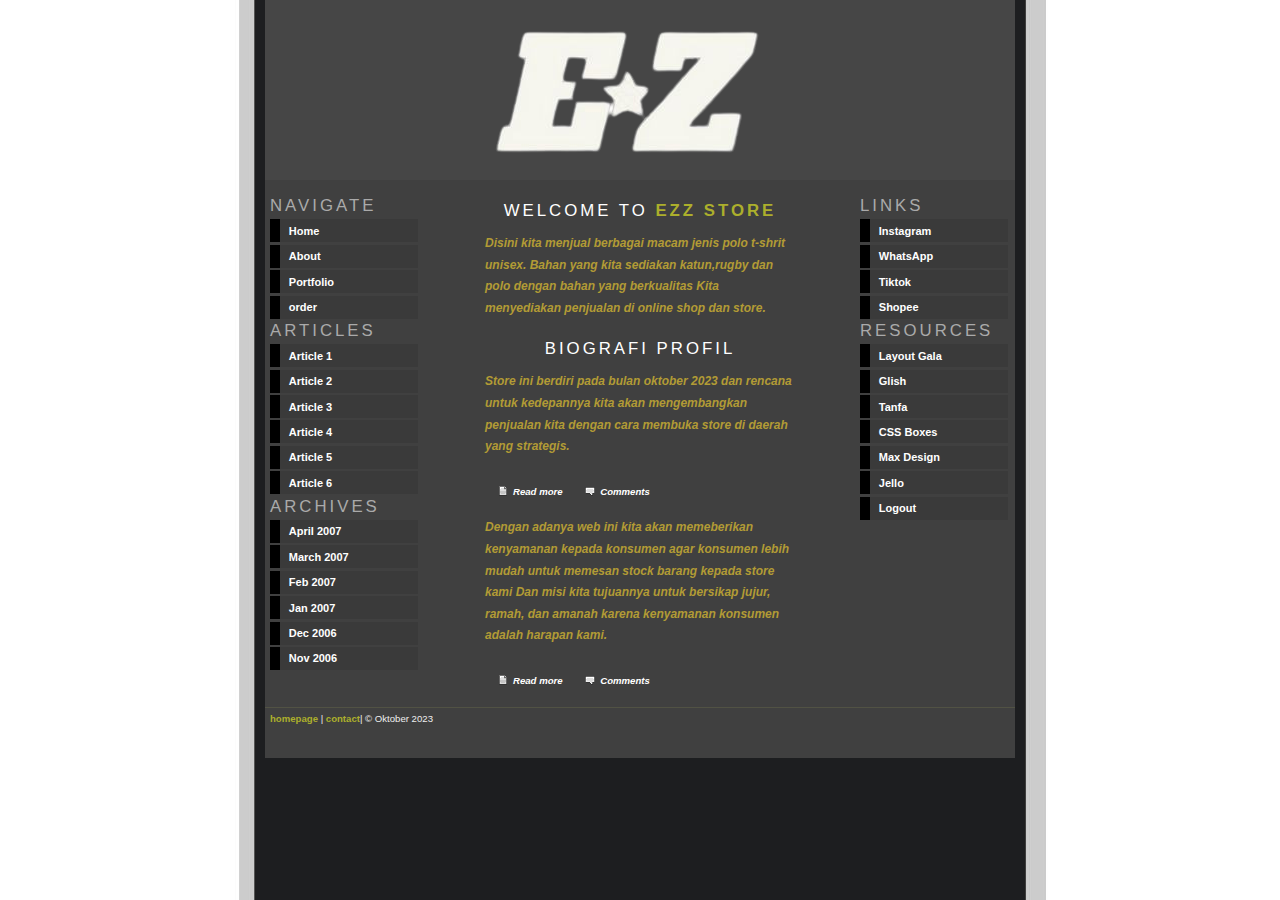
<file: index.html>
<!DOCTYPE html PUBLIC "-//W3C//DTD XHTML 1.0 Transitional//EN" "http://www.w3.org/TR/xhtml1/DTD/xhtml1-transitional.dtd">
<html xmlns="http://www.w3.org/1999/xhtml">
<head>
<title>Lelaki Akhir Zaman</title>
<meta http-equiv="Content-Type" content="text/html; charset=iso-8859-1" />
<link href="style.css" rel="stylesheet" type="text/css" />
</head>
<body>
<div id="container">
  <div id="banner">
  
  </div>
  <div class="clear"></div>
  <div id="sidebar">
    <div class="menu">
      <ul>
        <li class="links">Navigate</li>
        <li><a href="index.html">Home</a></li>
        <li><a href="#">About</a></li>
        <li><a href="#">Portfolio</a></li>
        <li><a href="bukutamu.php">order</a></li>
        <li class="links">Articles</li>
        <li><a href="#">Article 1</a></li>
        <li><a href="#">Article 2</a></li>
        <li><a href="#">Article 3</a></li>
        <li><a href="#">Article 4</a></li>
        <li><a href="#">Article 5</a></li>
        <li><a href="#">Article 6</a> </li>
        <li class="links">Archives</li>
        <li><a href="#">April 2007</a></li>
        <li><a href="#">March 2007</a></li>
        <li><a href="#">Feb 2007</a></li>
        <li><a href="#">Jan 2007</a></li>
        <li><a href="#">Dec 2006</a></li>
        <li><a href="#">Nov 2006</a></li>
      </ul>
    </div>
  </div>
  <div id="sidebar-b">
    <div class="menu">
      <ul>
        <li class="links">Links</li>
        <li><a href="https://www.instagram.com/ezzstoree_?igshid=NzZlODBkYWE4Ng%3D%3D&utm_source=qr">Instagram</a></li>
        <li><a href="http://wa.me/+6281936346545+">WhatsApp</a></li>
        <li><a href="https://www.tiktok.com/@ezzstoree_?_t=8iAhuI03mPC&_r=1">Tiktok</a></li>
        <li><a href="http://shopee.co.id/ezzstoree_">Shopee</a> </li>
        <li class="links">Resources</li>
        <li><a href="#">Layout Gala</a></li>
        <li><a href="#">Glish</a></li>
        <li><a href="#">Tanfa</a></li>
        <li><a href="#">CSS Boxes</a></li>
        <li><a href="#">Max Design</a></li>
        <li><a href="#">Jello</a></li>
        <li><a href="logout.php">Logout</a></li>
      </ul>
    </div>
  </div>
  <div id="content">
    <h1>Welcome to <span style="font-weight:bold; color:#ACAF2C;">EZZ Store</span></h1>
    <blockquote> Disini kita menjual berbagai macam jenis polo t-shrit unisex. Bahan yang kita sediakan katun,rugby dan polo dengan bahan yang berkualitas Kita menyediakan penjualan di online shop dan store.
    <h1>Biografi profil</h1>
    <p>Store ini berdiri pada bulan oktober 2023 dan rencana untuk kedepannya kita akan mengembangkan penjualan kita dengan cara membuka store di daerah yang strategis. </p>
    <p class="post"> <a href="#" class="readmore">Read more</a> <a href="#" class="comments">Comments</a> 
    <p>Dengan adanya web ini kita akan memeberikan kenyamanan kepada konsumen agar konsumen lebih mudah untuk memesan stock barang kepada store kami
      Dan misi kita tujuannya untuk bersikap jujur, ramah, dan amanah karena kenyamanan konsumen adalah harapan kami.
       </p>
    <p class="post"> <a href="#" class="readmore">Read more</a> <a href="#" class="comments">Comments </a> 
  </div>
                                                      <div id="footer"> <a href="#">homepage</a> | <a href="wa.me/+6281936346545">contact</a>| &copy; Oktober 2023
</body>
</html>
</file>
<file: style.css>
body {
margin : 0;
padding : 0;
text-align : left;
color : #000000;
background : #000000 url(img/bgd.jpg) repeat-y top center;
font : 75% "Trebuchet MS", verdana, arial, tahoma, sans-serif;
}
#container {
width : 750px;
margin : 0 auto;
padding : 0;
color : #aaa;
background : #404040;
}
			/*BANNER*/
#banner {
float : left;
width : 750px;
height : 180px;
padding : 0;
margin-bottom : 0;
background : #464646 url(img/banner.png);
}
#banner h1 {
margin : 40px 0 0 20px;
font : normal 2em georgia, verdana, arial, tahoma, sans-serif;
text-transform : none;
letter-spacing : 3px;
color : #000000;
background : transparent;
}
			/*MAIN CONTENT*/
#content {
padding : 0 10px 0 10px;
margin-left : 170px;
margin-right : 170px;
margin-top : 0;
line-height : 1.8em;
}
#content h1 {
padding : 20px 0 0 0;
font : normal 1.4em verdana, tahoma, arial, sans-serif;
text-transform : uppercase;
letter-spacing : 3px;
color : #ffffff;
background : inherit;
text-align : center;
}
			/*LEFT SIDEBAR*/
#sidebar {
float : left;
width : 150px;
margin : 0 0 0 0;
padding : 5px;
}
			/*NAVIGATION*/
.menu {
margin-bottom : 20px;
width : 110px;
padding : 10px 0 0 0;
}
.menu ul {
margin : 0;
padding : 0;
list-style-type : none;
}
.menu li {
margin : 0 0 0.2em 0;
}
.menu a {
display : block;
font-size : 11px;
color : #ffffff;
background : #3a3a3a;
width : 120px;
padding : 0.5em 0.8em;
text-decoration : none;
border-left : 10px solid #000000;
}
.menu a:hover {
border-left : 10px solid #494949;
background-color : #acaf2c;
color : #fff;
}
.links {
font-size : 1.4em;
text-transform : uppercase;
letter-spacing : 3px;
}
			/*RIGHT SIDEBAR*/
#sidebar-b {
float : right;
width : 150px;
margin : 0 0 0 0;
padding : 5px;
}
			/*FOOTER*/
#footer {
clear : both;
padding : 5px;
margin-top : 5px;
height : 40px;
font-size : 0.8em;
border-top : 1px solid #515244;
color : #eee;
background : #404040;
}
#footer a:link, #footer a:visited {
background : inherit;
color : #acaf2c;
text-decoration : none;
}
#footer a:hover {
border-bottom : 1px dashed #ffffff;
background : inherit;
color : #000000;
}
			/*TYPOGRAPHY*/
h1 {
margin : 0 0 10px 0;
font : normal 1.4em verdana, arial, tahoma, sans-serif;
text-transform : uppercase;
color : #acaf2c;
background : inherit;
}
blockquote {
font-weight : bold;
font-style : italic;
color : #b29b35;
}
			/*LINKS*/
a {
color : #ffffff;
font-weight : bold;
text-decoration : none;
background : inherit;
}
a:hover {
text-decoration : none;
color : #369;
background : inherit;
}
a img {
border: 0;
}
			/*CLASS*/
.clear {
clear : both;
overflow : hidden;
width : 0;
height : 1px;
}
.post {
background-color : #404040;
padding : 3px;
margin : 20px 10px 0 5px;
border : 0 dashed #8a795d;
font-size : 80%;
}
.post .date {
background : url(img/clock.gif) no-repeat left center;
padding-left : 15px;
margin : 0 15px 0 5px;
}
.post .comments {
background : url(img/comment.gif) no-repeat left center;
padding-left : 15px;
margin : 0 15px 0 5px;
}
.post .readmore {
background : url(img/document.gif) no-repeat left center;
padding-left : 15px;
margin : 0 15px 0 5px;
}
</file>
